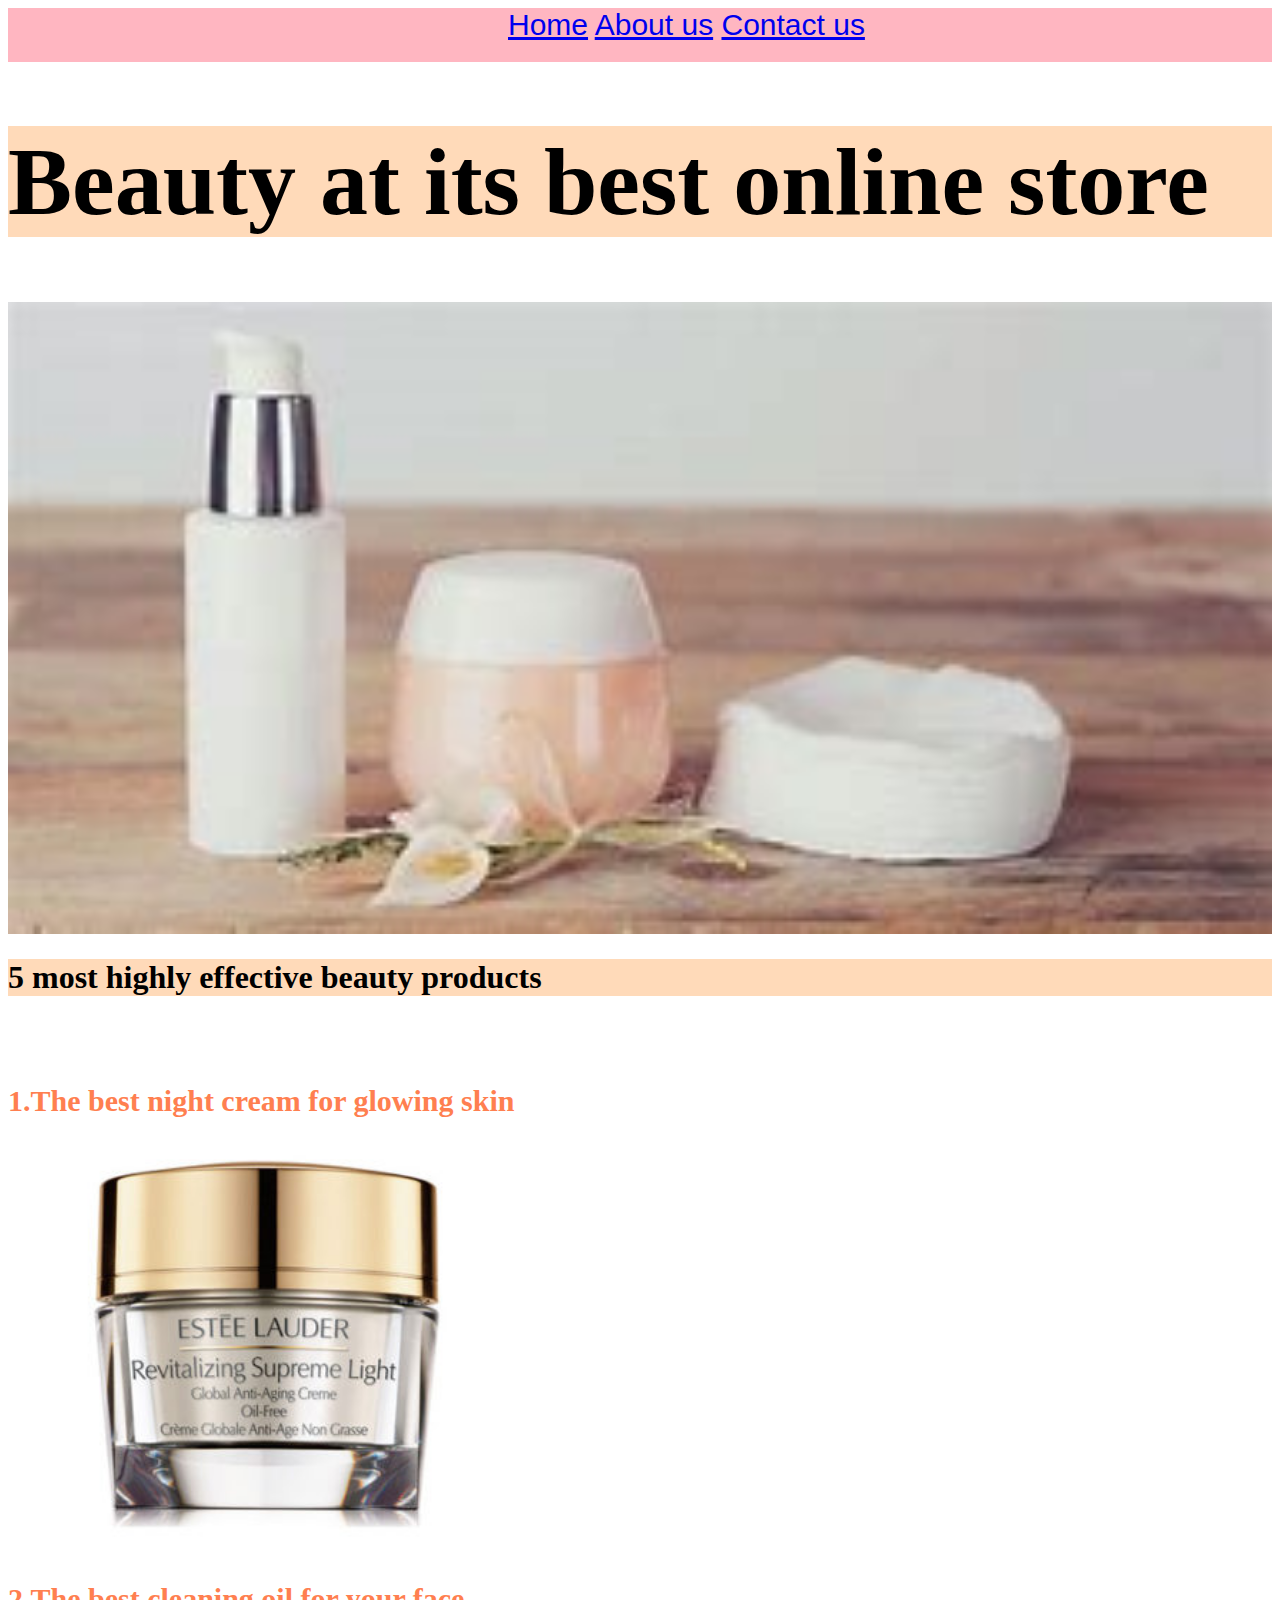
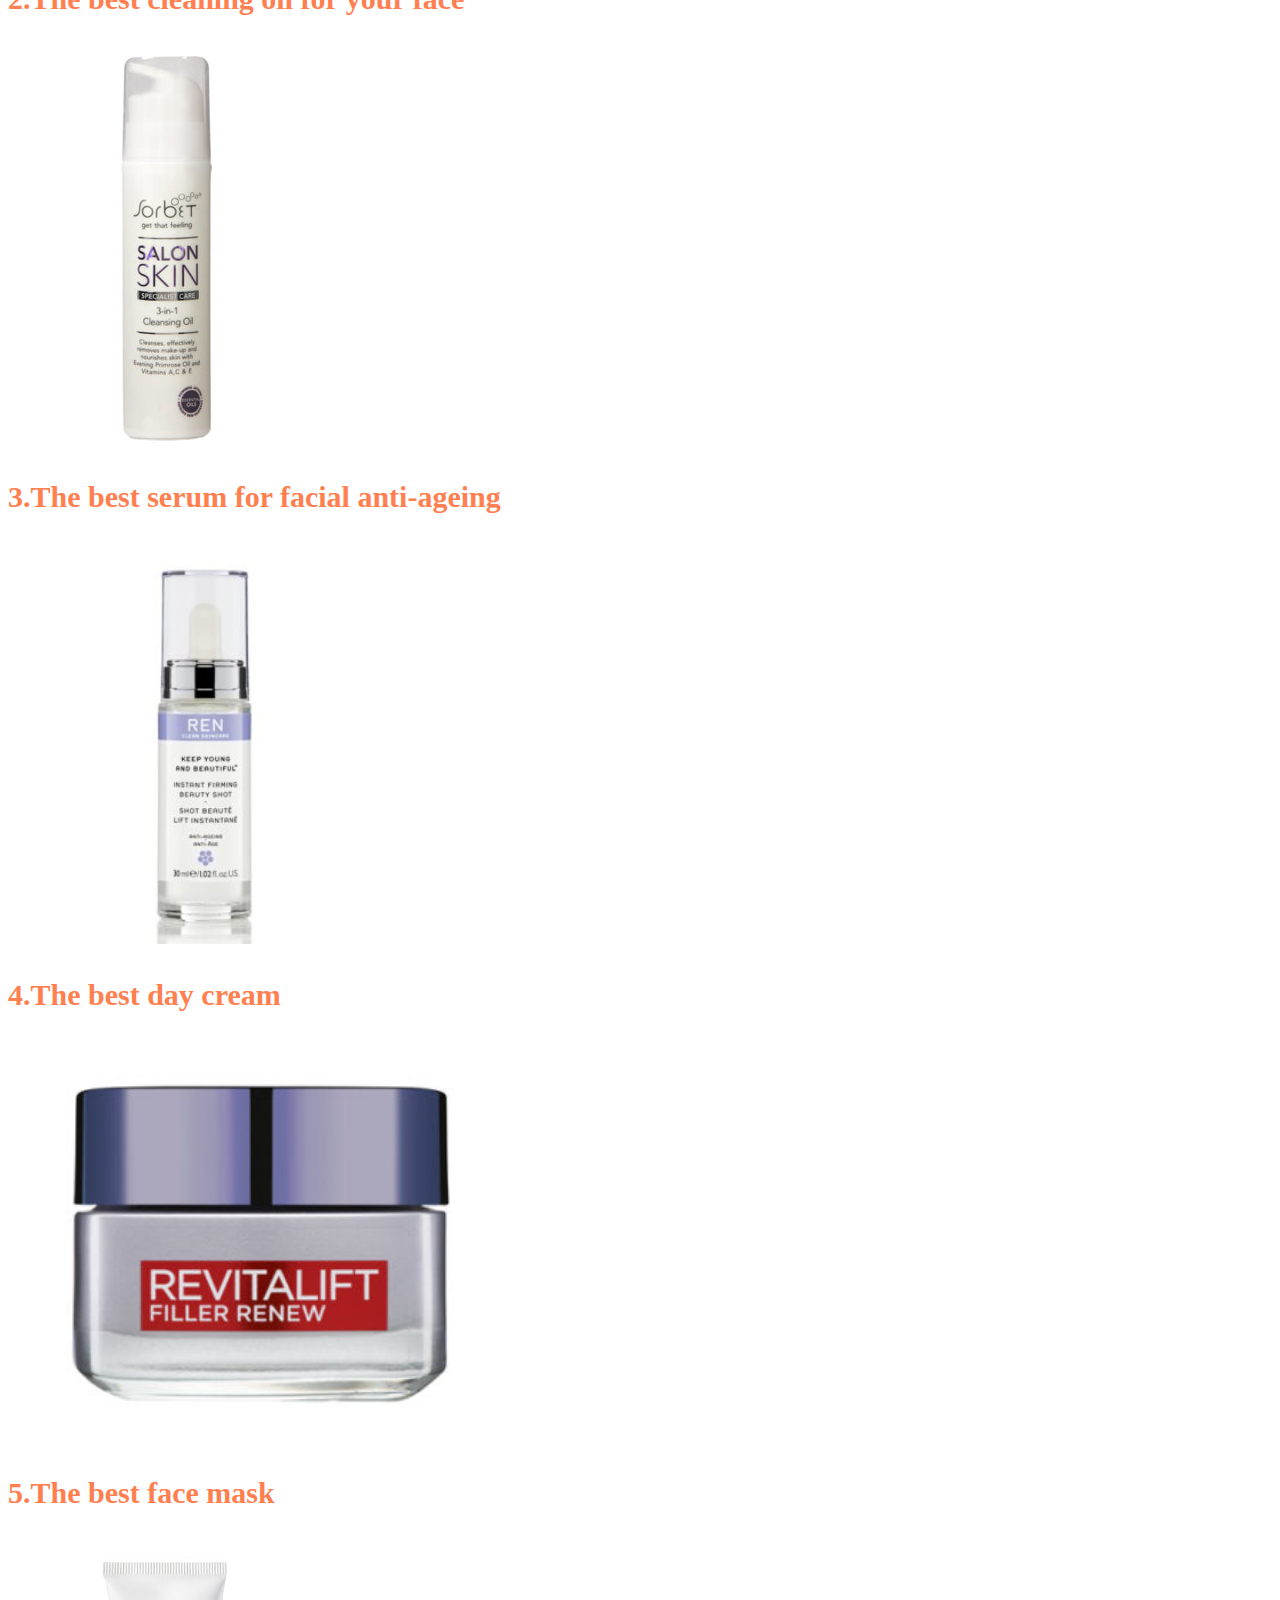
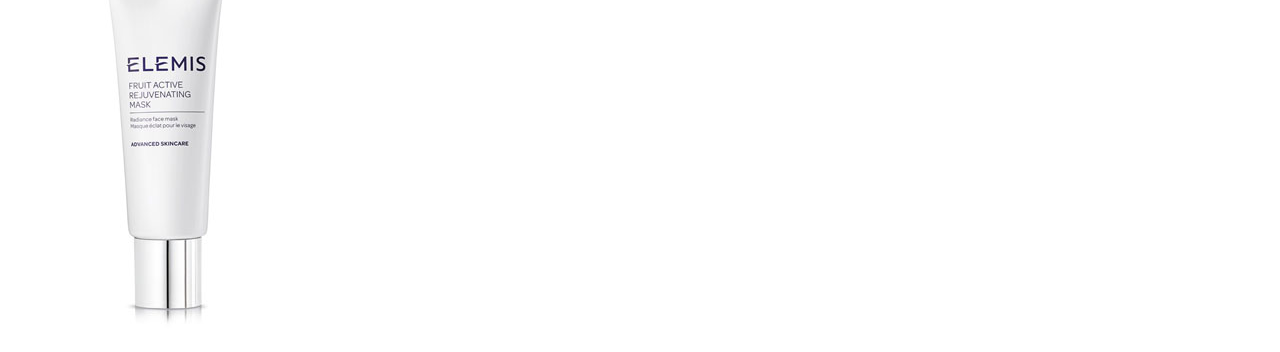
<file: index.html>
<!DOCTYPE html>
<html>
    <head>
        <link rel="stylesheet" href="style.css">
    </head>
    <body>
        <div id="menu">
            <a href="#">Home</a>
            <a href="about.html">About us</a>
            <a href="contact.html">Contact us</a>
        
        </div>
           <font size="250"> <h1>Beauty at its best online store</h1></font>
           
        <div class="gallery">
            <img src="images/background.png">
        </div>
             <h1>5 most highly effective beauty products</h1>
        <br/><br/>
            <h3>1.The best night cream for glowing skin</h3>
            <a href="nightcream.html"><img src="images/night%20cream.jpg" height="400"/></a>
            <h3>2.The best cleaning oil for your face</h3>
            <a href="cleaningoil.html"><img src="images/cleaning%20oil.jpg" height="400"/></a>
            <h3>3.The best serum for facial anti-ageing </h3>
            <a href="facialanti-ageing.html"><img src="images/facial%20anti-ageing.jpg" height="400"/></a>
            <h3>4.The best day cream</h3>
            <a href="daycream.html"><img src="images/day%20cream.jpg" height="400"></a>
            <h3>5.The best face mask</h3>
            <a href="facemask.html"><img src="images/face%20mask.jpg" height="400"></a>
    </body>
</html>
</file>
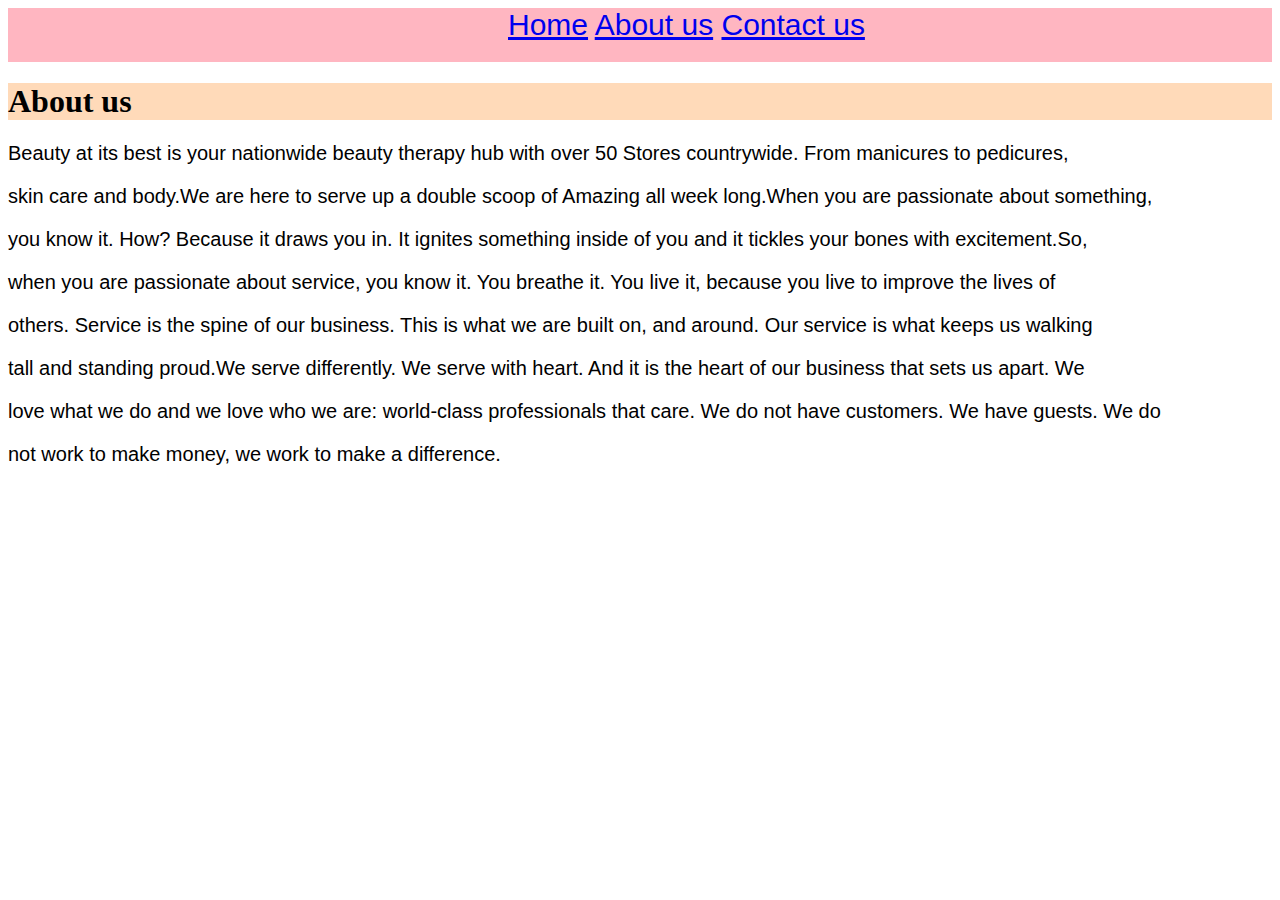
<file: about.html>
<!DOCTYPE html>
<html>
    <head>
        <link rel="stylesheet" href="style.css">
    </head>
    <body>
        <div id="menu">
            <a href="index.html">Home</a>
            <a href="#">About us</a>
            <a href="contact.html">Contact us</a>
        
        </div>
        <h1>About us</h1>
        <p>Beauty at its best is your nationwide beauty therapy hub with over 50 Stores countrywide. From manicures to pedicures,</p>               <p>skin care and body.We are here to serve up a double scoop of Amazing all week long.When you are passionate about something,</p>         <p>you know it. How? Because it draws you in. It ignites something inside of you and it tickles your bones with excitement.So,</p>         <p>when you are passionate about service, you know it. You breathe it. You live it, because you live to improve the lives of</p>           <p>others. Service is the spine of our business. This is what we are built on, and around. Our service is what keeps us walking</p>         <p>tall and standing proud.We serve differently. We serve with heart. And it is the heart of our business that sets us apart. We</p>       <p>love what we do and we love who we are: world-class professionals that care. We do not have customers. We have guests. We do</p>         <p>not work to make money, we work to make a difference.</p>
    </body>
</html>
</file>
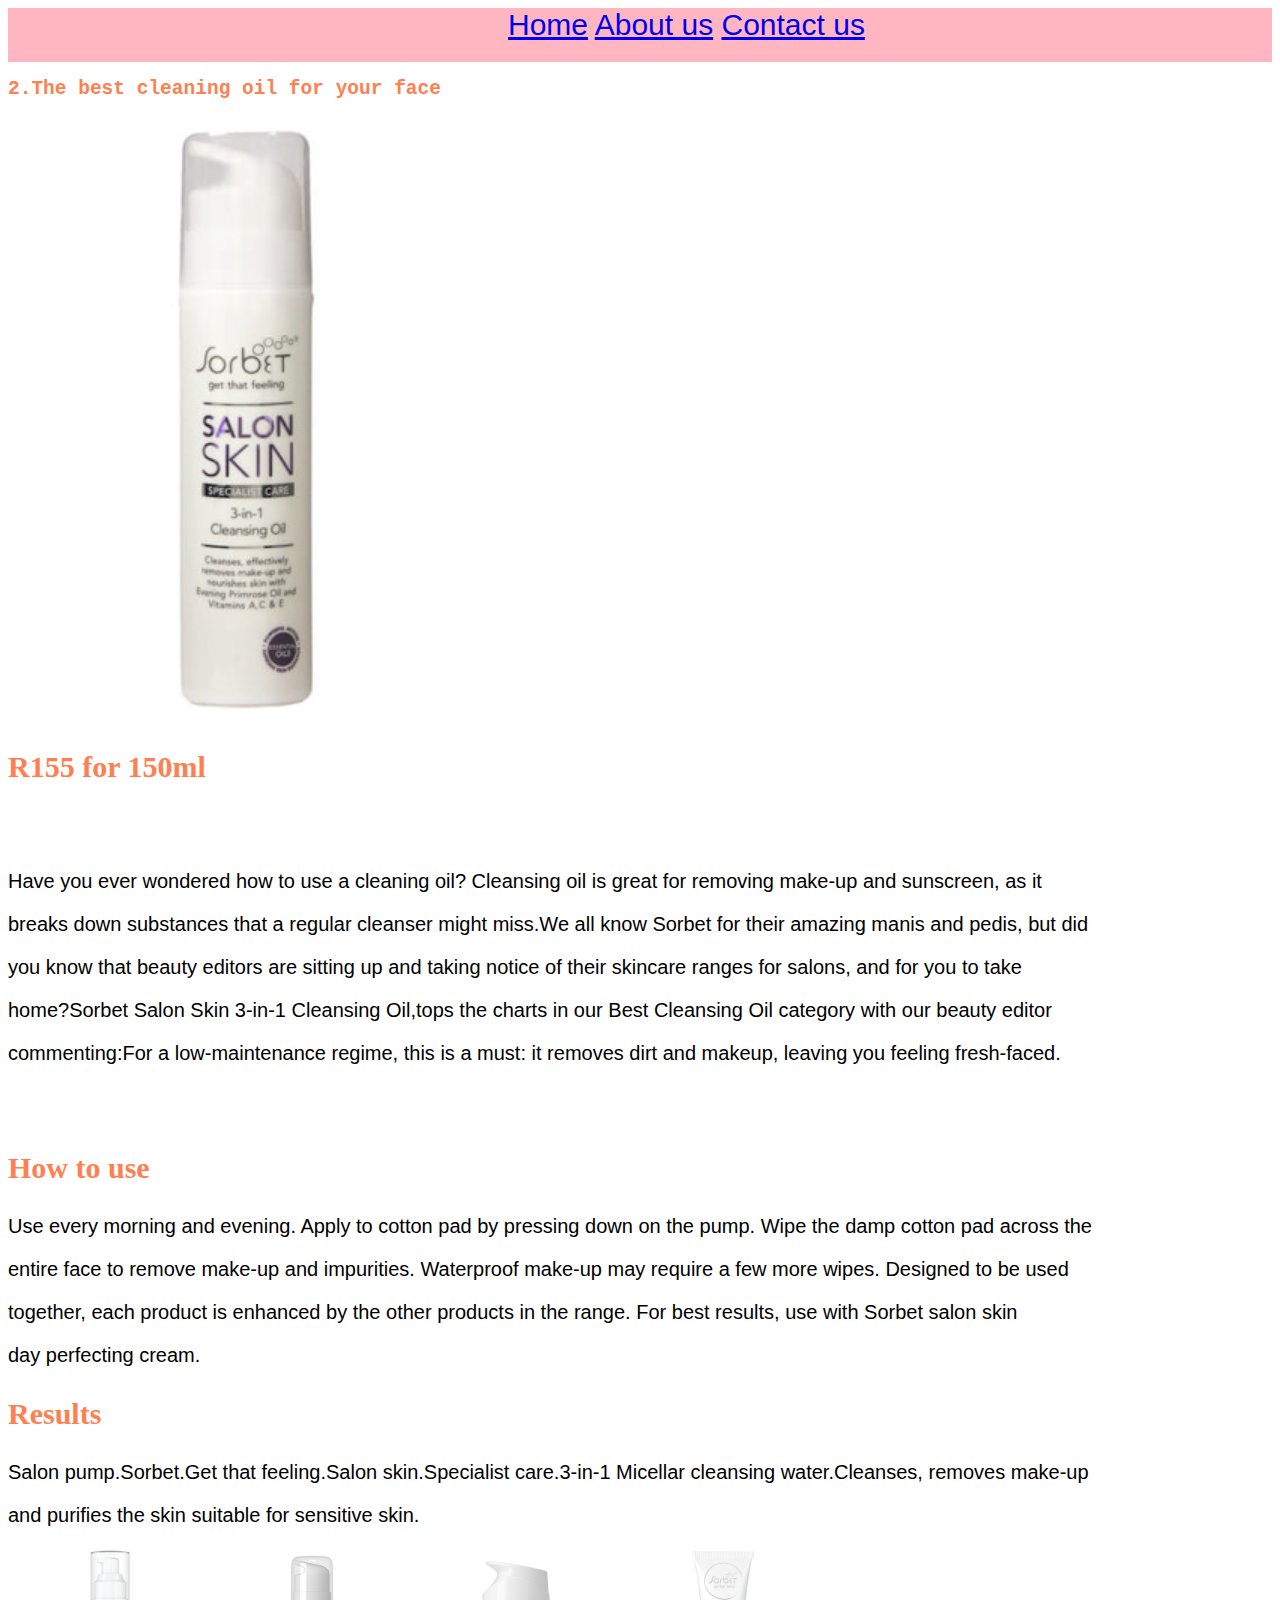
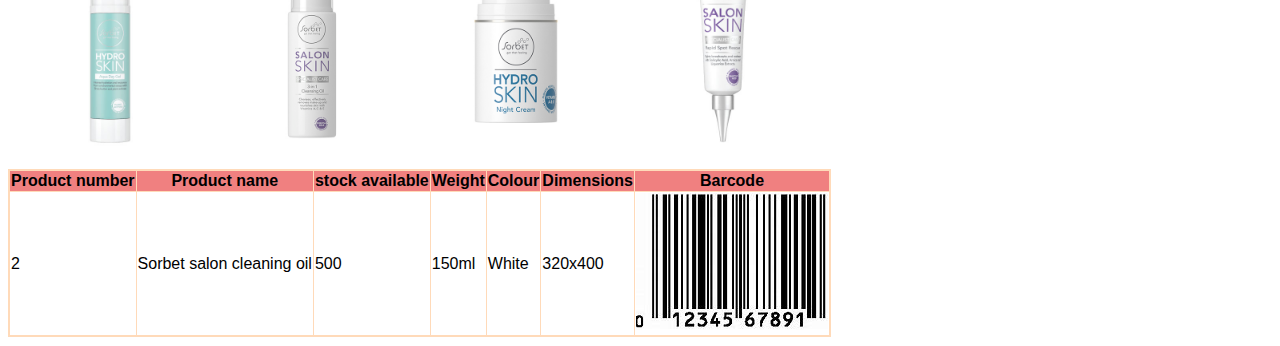
<file: cleaningoil.html>
<!DOCTYPE html>
<html>
    <head>
        <link rel="stylesheet" href="style.css">
    </head>
    <body>
        <div id="menu">
           <a href="index.html">Home</a>
           <a href="about.html">About us</a>
           <a href="contact.html">Contact us</a>
        </div>
        <h2>2.The best cleaning oil for your face</h2>
        <img src="images/cleaning%20oil.jpg" height="600"/>
        <h3>R155 for 150ml</h3>
        <br/><br/>
        <p>Have you ever wondered how to use a cleaning oil? Cleansing oil is great for removing make-up and sunscreen, as it </p>               <p>breaks down substances that a regular cleanser might miss.We all know Sorbet for their amazing manis and pedis, but did</p>           <p>you know that beauty editors are sitting up and taking notice of their skincare ranges for salons, and for you to take</p>             <p>home?Sorbet Salon Skin 3-in-1 Cleansing Oil,tops the charts in our Best Cleansing Oil category with our beauty editor</p>             <p>commenting:For a low-maintenance regime, this is a must: it removes dirt and makeup, leaving you feeling fresh-faced.</p>
        <br/><br/>
        <h3>How to use</h3>
        <p>Use every morning and evening. Apply to cotton pad by pressing down on the pump. Wipe the damp cotton pad across the</p>               <p>entire face to remove make-up and impurities. Waterproof make-up may require a few more wipes. Designed to be used </p>               <p>together, each product is enhanced by the other products in the range. For best results, use with Sorbet salon skin</p>               <p>day perfecting cream.</p>
        <h3>Results</h3>
        <p>Salon pump.Sorbet.Get that feeling.Salon skin.Specialist care.3-in-1 Micellar cleansing water.Cleanses, removes make-up </p>           <p>and purifies the skin suitable for sensitive skin.</p>
        <img src="images cleaningoil/cleaningoil1.jpg" height="200">
        <img src="images cleaningoil/cleaningoil2.jpg" height="200">
        <img src="images cleaningoil/cleaningoil3.jpg" height="200">
        <img src="images cleaningoil/cleaningoil4.jpg" height="200">
        <br/><br/>
        <table border="1">
            <tr>
                <th>Product number</th>
                <th>Product name</th>
                <th>stock available</th>
                <th>Weight</th>
                <th>Colour</th>
                <th>Dimensions</th>
                <th>Barcode</th>
            </tr>
            <tr>
                <td>2</td>
                <td>Sorbet salon cleaning oil</td>
                <td>500</td>
                <td>150ml</td>
                <td>White</td>
                <td>320x400</td>
                <td><img src="images barcodes/barcode2.jpg"></td>
            </tr>
        </table>
    </body>
</html>
</file>
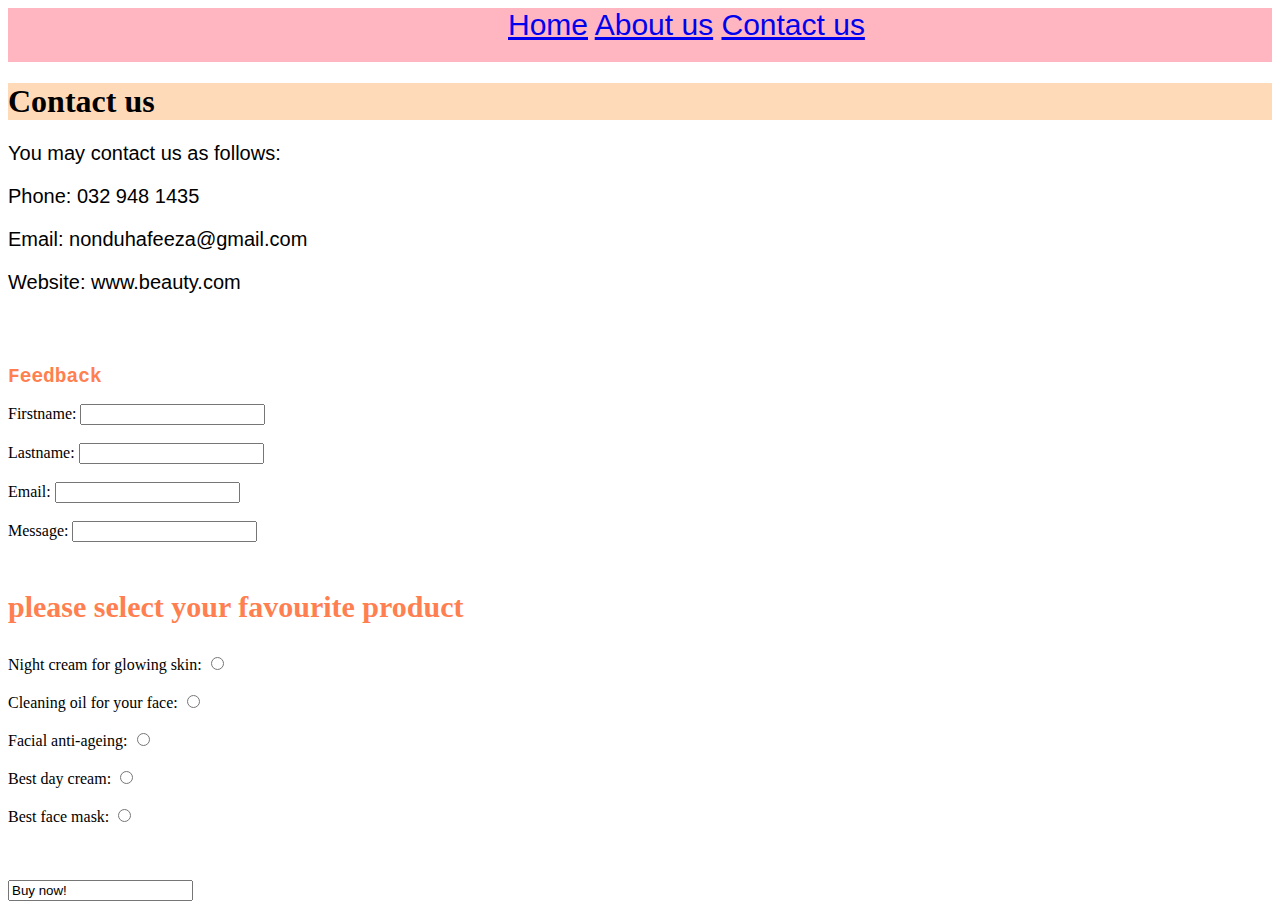
<file: contact.html>
<! DOCYTYPE html>
<html>
    <head>
        <link rel="stylesheet" href="style.css">
    </head>
    <body>
        <div id="menu">
            <a href="index.html">Home</a>
            <a href="about.html">About us</a>
            <a href="#">Contact us</a>
        
        </div>
        <h1>Contact us</h1>
        <p>You may contact us as follows:</p>
        <p>Phone: 032 948 1435</p>
        <p>Email: nonduhafeeza@gmail.com</p>
        <p>Website: www.beauty.com</p>
        <br/><br/>
        <form>
            <h2>Feedback</h2>
            <label for="firstname">Firstname: </label><input type="text" id="firstname" />
            <br/><br/>
            <label for="lastname">Lastname: </label><input type="text" id="lastname" />
            <br/><br/>
            <label for="Email">Email: </label><input type="text" id="Email" />
            <br/><br/>
            <label for="message">Message: </label><input type="text" id="message" />
            <br/><br/>
            <h3>please select your favourite product</h3>
            <label for="Night cream for glowing skin">Night cream for glowing skin: </label><input type="radio" id="Night cream for glowing skin"
             name="product" >
            <br/><br/>
            <label for="Cleaning oil for your face">Cleaning oil for your face: </label><input type="radio" id="Cleaning oil for your face"
             name="product" >
            <br/><br/>
            <label for="Facial anti-ageing">Facial anti-ageing: </label><input type="radio" id="Facial anti-ageing" name="product" >
            <br/><br/>
            <label for="Best day cream">Best day cream: </label><input type="radio" id="Best day cream" name="product" >
            <br/><br/>
            <label for="Best face mask">Best face mask: </label><input type="radio" id="Best face mask" name="product" >
            <br/><br/>
            <br/><br/>
            <input type="Buy now!" value="Buy now!"/>
        </form>
    </body>
</html>
</file>
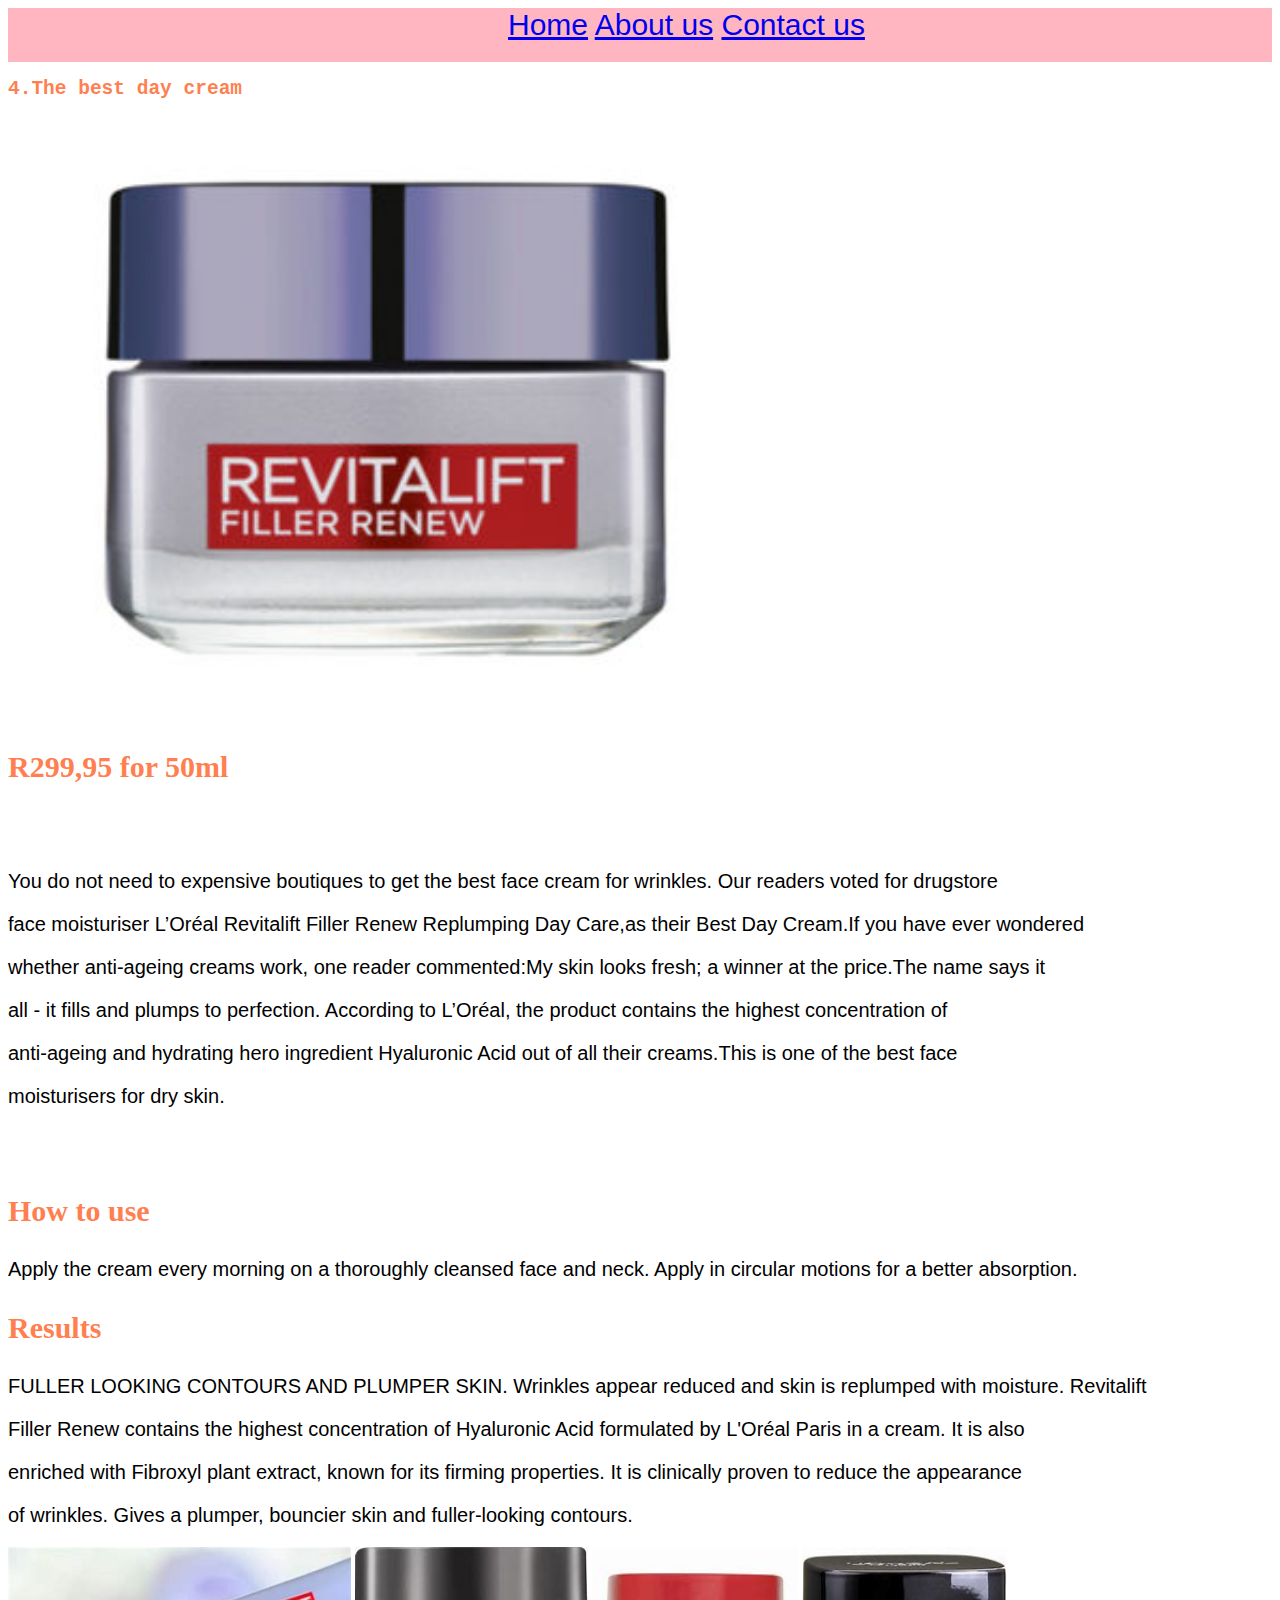
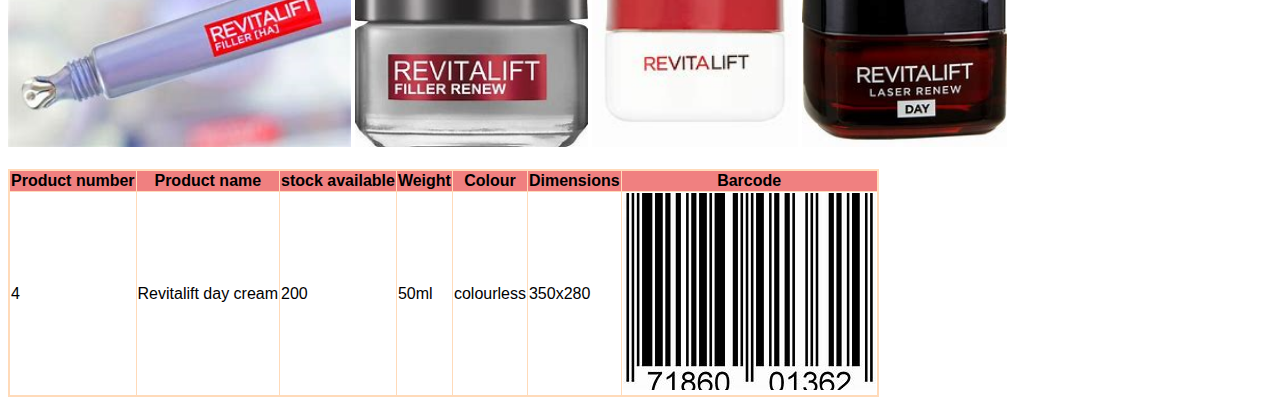
<file: daycream.html>
<!DOCTYPE html>
<html>
    <head>
        <link rel="stylesheet" href="style.css">
    </head>
    <body>
          <div id="menu">
           <a href="index.html">Home</a>
           <a href="about.html">About us</a>
           <a href="contact.html">Contact us</a>
        </div>
        <h2>4.The best day cream</h2>
        <img src="images/day%20cream.jpg" height="600">
        <h3>R299,95 for 50ml </h3>
        <br/><br/>
        <p>You do not need to expensive boutiques to get the best face cream for wrinkles. Our readers voted for drugstore </p >                 <p>face moisturiser L’Oréal Revitalift Filler Renew Replumping Day Care,as their Best Day Cream.If you have ever wondered</p>             <p>whether anti-ageing creams work,  one reader commented:My skin looks fresh; a winner at the price.The name says it</p>                 <p>all - it fills and plumps to perfection. According to L’Oréal, the product contains the highest concentration of</p>                   <p>anti-ageing and hydrating hero ingredient Hyaluronic Acid out of all their creams.This is one of the best face</p>                     <p>moisturisers for dry skin.</p>
        <br/><br/>
        <h3>How to use</h3>
        <p>Apply the cream every morning on a thoroughly cleansed face and neck. Apply in circular motions for a better absorption.</p>
        <h3>Results</h3>
        <p>FULLER LOOKING CONTOURS AND PLUMPER SKIN. Wrinkles appear reduced and skin is replumped with moisture. Revitalift</p>                 <p>Filler Renew contains the highest concentration of Hyaluronic Acid formulated by L'Oréal Paris in a cream. It is also</p>             <p>enriched with Fibroxyl plant extract, known for its firming properties. It is clinically proven to reduce the appearance</p>           <p>of wrinkles. Gives a plumper, bouncier skin and fuller-looking contours.</p>
        <img src="images daycream/daycream1.png" height="200">
        <img src="images daycream/daycream2.jpg" height="200">
        <img src="images daycream/daycream3.jpg" height="200">
        <img src="images daycream/daycream4.jpg" height="200">
        <br/><br/>
          <table border="1">
            <tr>
                <th>Product number</th>
                <th>Product name</th>
                <th>stock available</th>
                <th>Weight</th>
                <th>Colour</th>
                <th>Dimensions</th>
                <th>Barcode</th>
            </tr>
            <tr>
                <td>4</td>
                <td>Revitalift day cream </td>
                <td>200</td>
                <td>50ml</td>
                <td>colourless</td>
                <td>350x280</td>
                <td><img src="images%20barcodes/barcode4.jpg"></td>
            </tr>
        </table>
    </body>
</html>
</file>
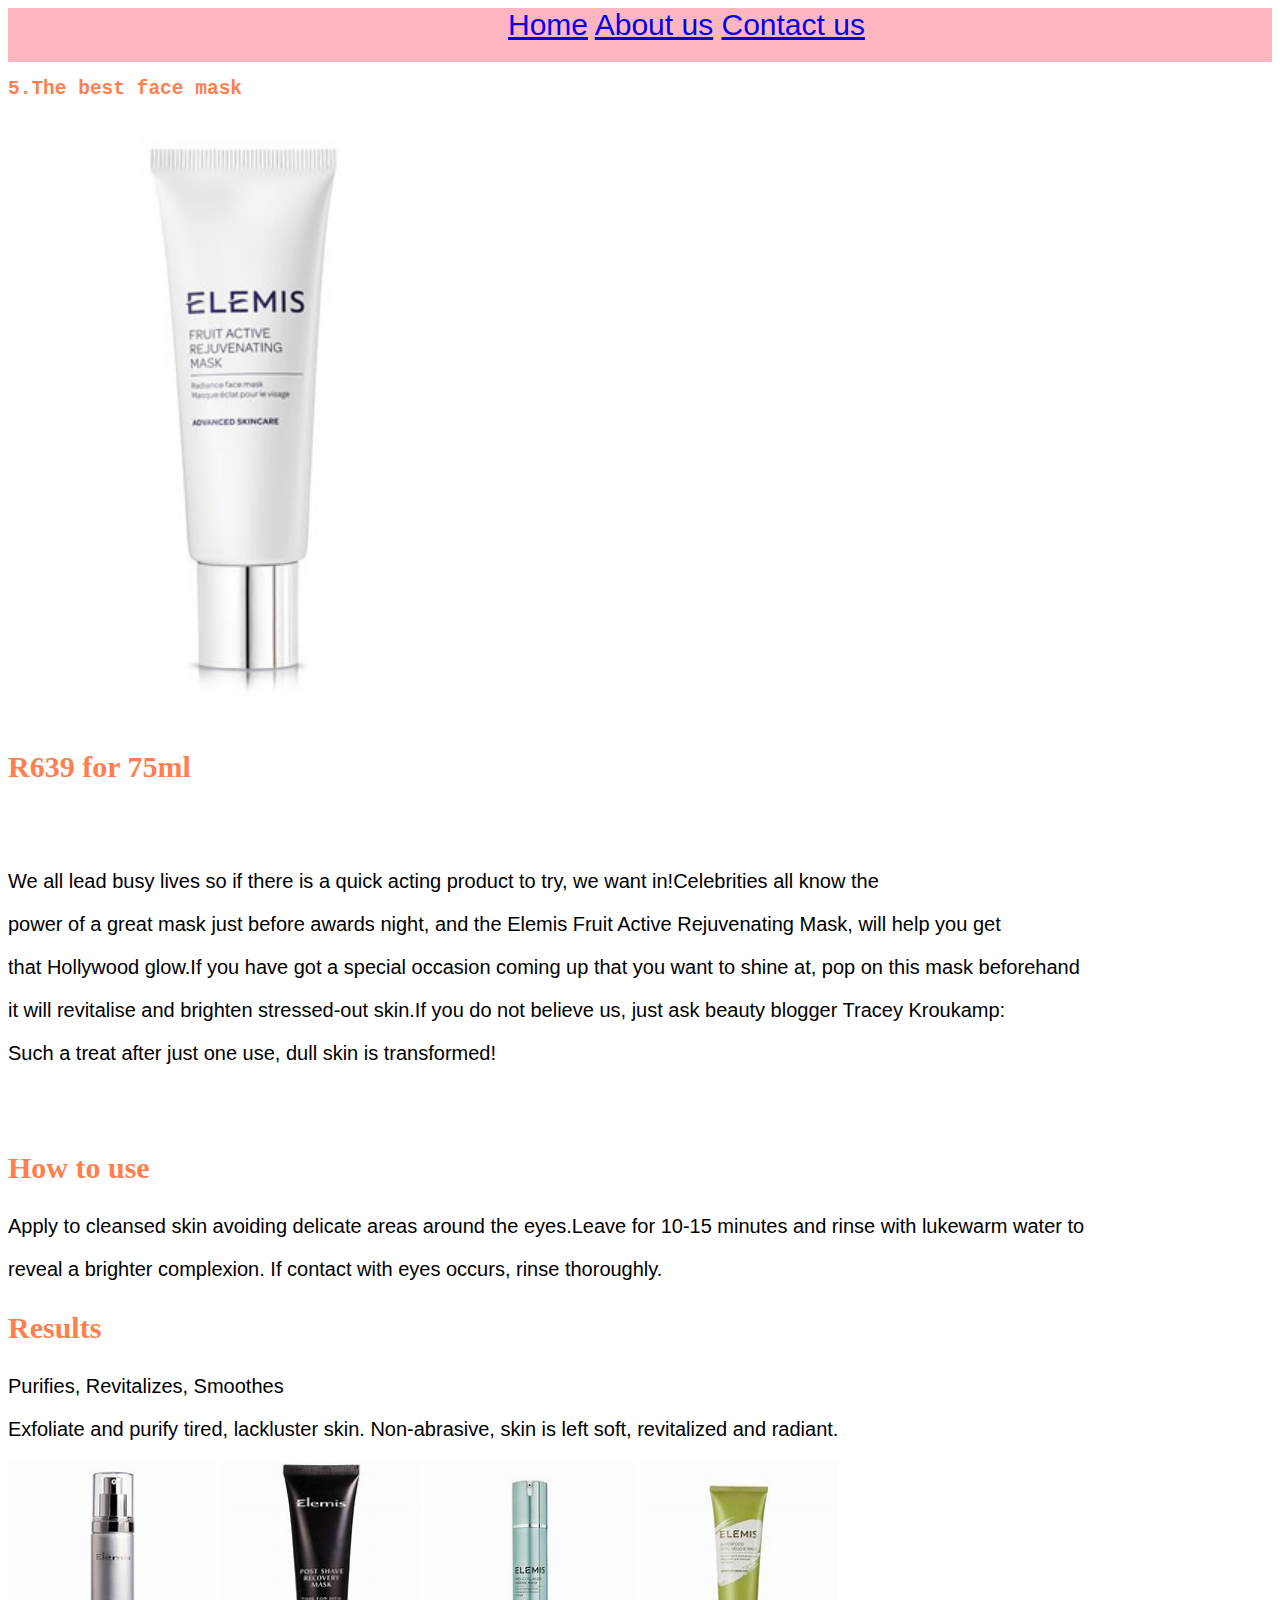
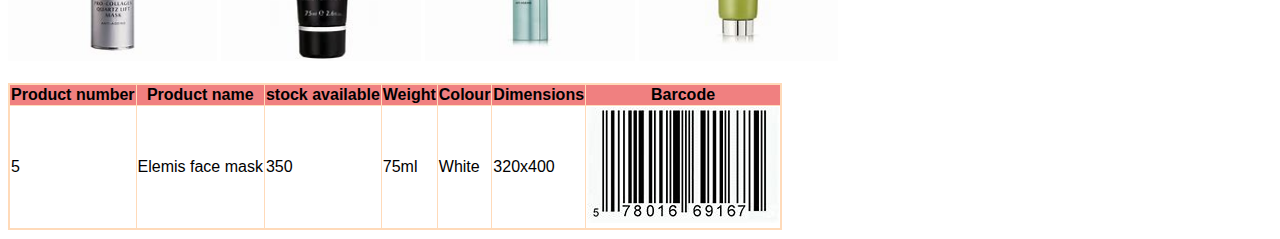
<file: facemask.html>
<!DOCTYPE html>
<html>
    <head>
        <link rel="stylesheet" href="style.css">
    </head>
    <body>
          <div id="menu">
           <a href="index.html">Home</a>
           <a href="about.html">About us</a>
           <a href="contact.html">Contact us</a>
        </div>
        <h2>5.The best face mask</h2>
        <img src="images/face%20mask.jpg" height="600">
        <h3>R639 for 75ml</h3>
        <br/><br/>
        <p>We all lead busy lives so if there is a quick acting product to try, we want in!Celebrities all know the</p>                           <p>power of a great mask just before awards night, and the Elemis Fruit Active Rejuvenating Mask, will help you get</p>                   <p>that Hollywood glow.If you have got a special occasion coming up that you want to shine at, pop on this mask beforehand</p>         <p>it will revitalise and brighten stressed-out skin.If you do not believe us, just ask beauty blogger Tracey Kroukamp:</p>               <p>Such a treat after just one use, dull skin is transformed!</p>
        <br/><br/>
        <h3>How to use</h3>
        <p>Apply to cleansed skin avoiding delicate areas around the eyes.Leave for 10-15 minutes and rinse with lukewarm water to</p>           <p>reveal a brighter complexion. If contact with eyes occurs, rinse thoroughly.</p>
        <h3>Results</h3>
        <p>Purifies, Revitalizes, Smoothes</p> 
        <p>Exfoliate and purify tired, lackluster skin. Non-abrasive, skin is left soft, revitalized and radiant.</p>
        <img src="images facemask/facemask1.jpg" height="200">
        <img src="images facemask/facemask2.jpg" height="200">
        <img src="images facemask/facemask3.png" height="200">
        <img src="images facemask/facemask4.jpg" height="200">
        <br/><br/>
          <table border="1">
            <tr>
                <th>Product number</th>
                <th>Product name</th>
                <th>stock available</th>
                <th>Weight</th>
                <th>Colour</th>
                <th>Dimensions</th>
                <th>Barcode</th>
            </tr>
            <tr>
                <td>5</td>
                <td>Elemis face mask</td>
                <td>350</td>
                <td>75ml</td>
                <td>White</td>
                <td>320x400</td>
                <td><img src="images barcodes/barcode5.jpg"></td>
            </tr>
        </table>
        
    </body>
</html>
</file>
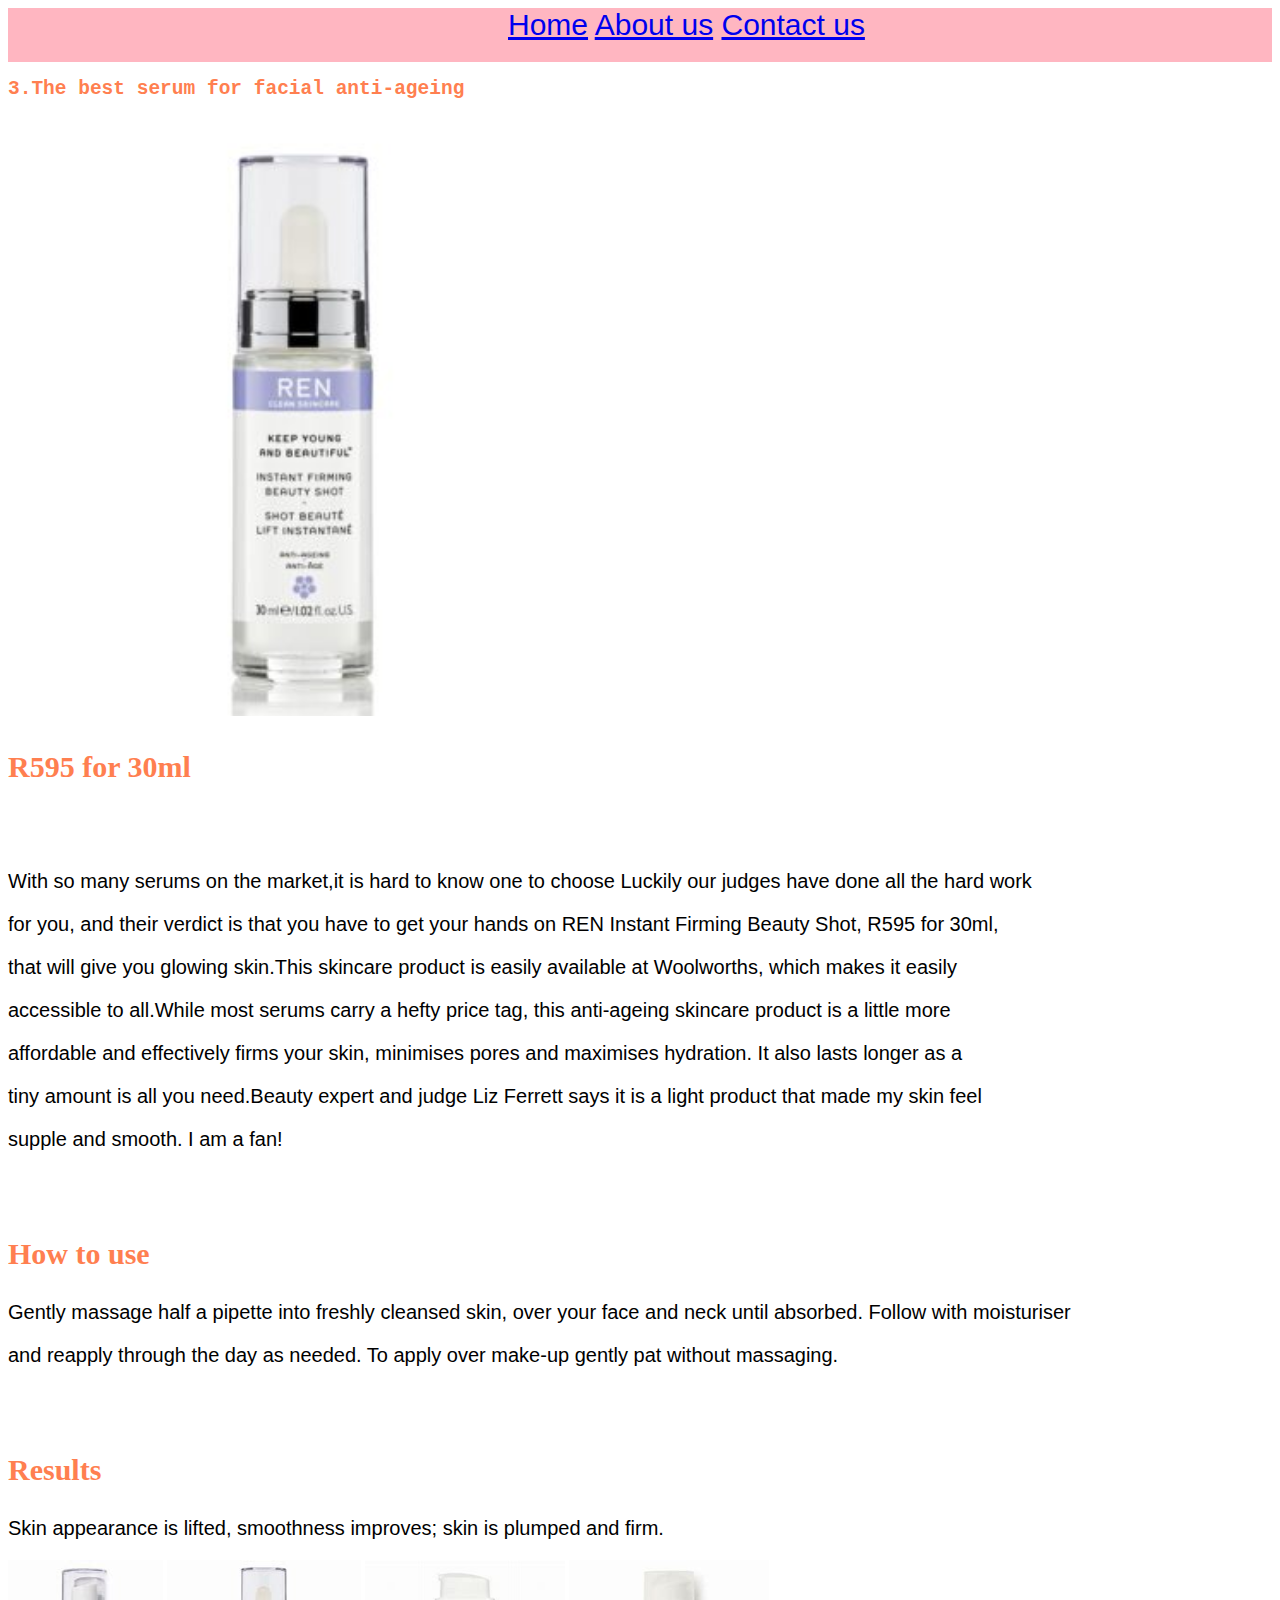
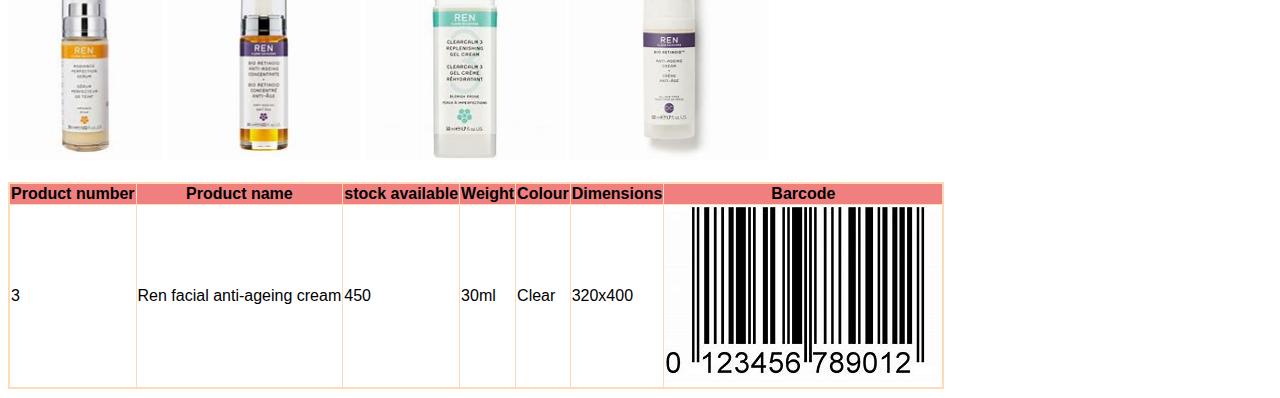
<file: facialanti-ageing.html>
<!DOCTYPE html>
<html>
    <head>
          <link rel="stylesheet" href="style.css">
    </head>
    <body>
          <div id="menu">
           <a href="index.html">Home</a>
           <a href="about.html">About us</a>
           <a href="contact.html">Contact us</a>
        </div>
        <h2>3.The best serum for facial anti-ageing</h2>
        <img src="images/facial%20anti-ageing.jpg" height="600">
        <h3>R595 for 30ml</h3>
        <br/><br/>
        <p>With so many serums on the market,it is hard to know one to choose Luckily our judges have done all the hard work</p>                   <p>for you, and their verdict is that you have to get your hands on REN Instant Firming Beauty Shot, R595 for 30ml,</p>                   <p>that will give you glowing skin.This skincare product is easily available at Woolworths, which makes it easily</p>                     <p>accessible to all.While most serums carry a hefty price tag, this anti-ageing skincare product is a little more</p>                   <p>affordable and effectively firms your skin, minimises pores and maximises hydration. It also lasts longer  as a</p>                   <p>tiny amount is all you need.Beauty expert and judge Liz Ferrett says it is a light product that made my skin feel</p>                 <p>supple and smooth. I am a fan!</p>
        <br/><br/>
        <h3>How to use</h3>
        <p>Gently massage half a pipette into freshly cleansed skin, over your face and neck until absorbed. Follow with moisturiser</p>         <p>and reapply through the day as needed. To apply over make-up gently pat without massaging.</p>
        <br/><br/>
        <h3>Results</h3>
        <p>Skin appearance is lifted, smoothness improves; skin is plumped and firm.</p>
        <img src="images facialanti-ageing/facialanti-ageing.jpg" height="200">
        <img src="images facialanti-ageing/facialanti-ageing2.jpg" height="200">
        <img src="images facialanti-ageing/facialanti-ageing3.jpg" height="200">
        <img src="images facialanti-ageing/facialanti-ageing4.jpg" height="200">
        <br/><br/>
          <table border="1">
            <tr>
                <th>Product number</th>
                <th>Product name</th>
                <th>stock available</th>
                <th>Weight</th>
                <th>Colour</th>
                <th>Dimensions</th>
                <th>Barcode</th>
            </tr>
            <tr>
                <td>3</td>
                <td>Ren facial anti-ageing cream</td>
                <td>450</td>
                <td>30ml</td>
                <td>Clear</td>
                <td>320x400</td>
                <td><img src="images%20barcodes/barcode3.jpg"></td>
            </tr>
        </table>
        
    </body>
</html>
</file>
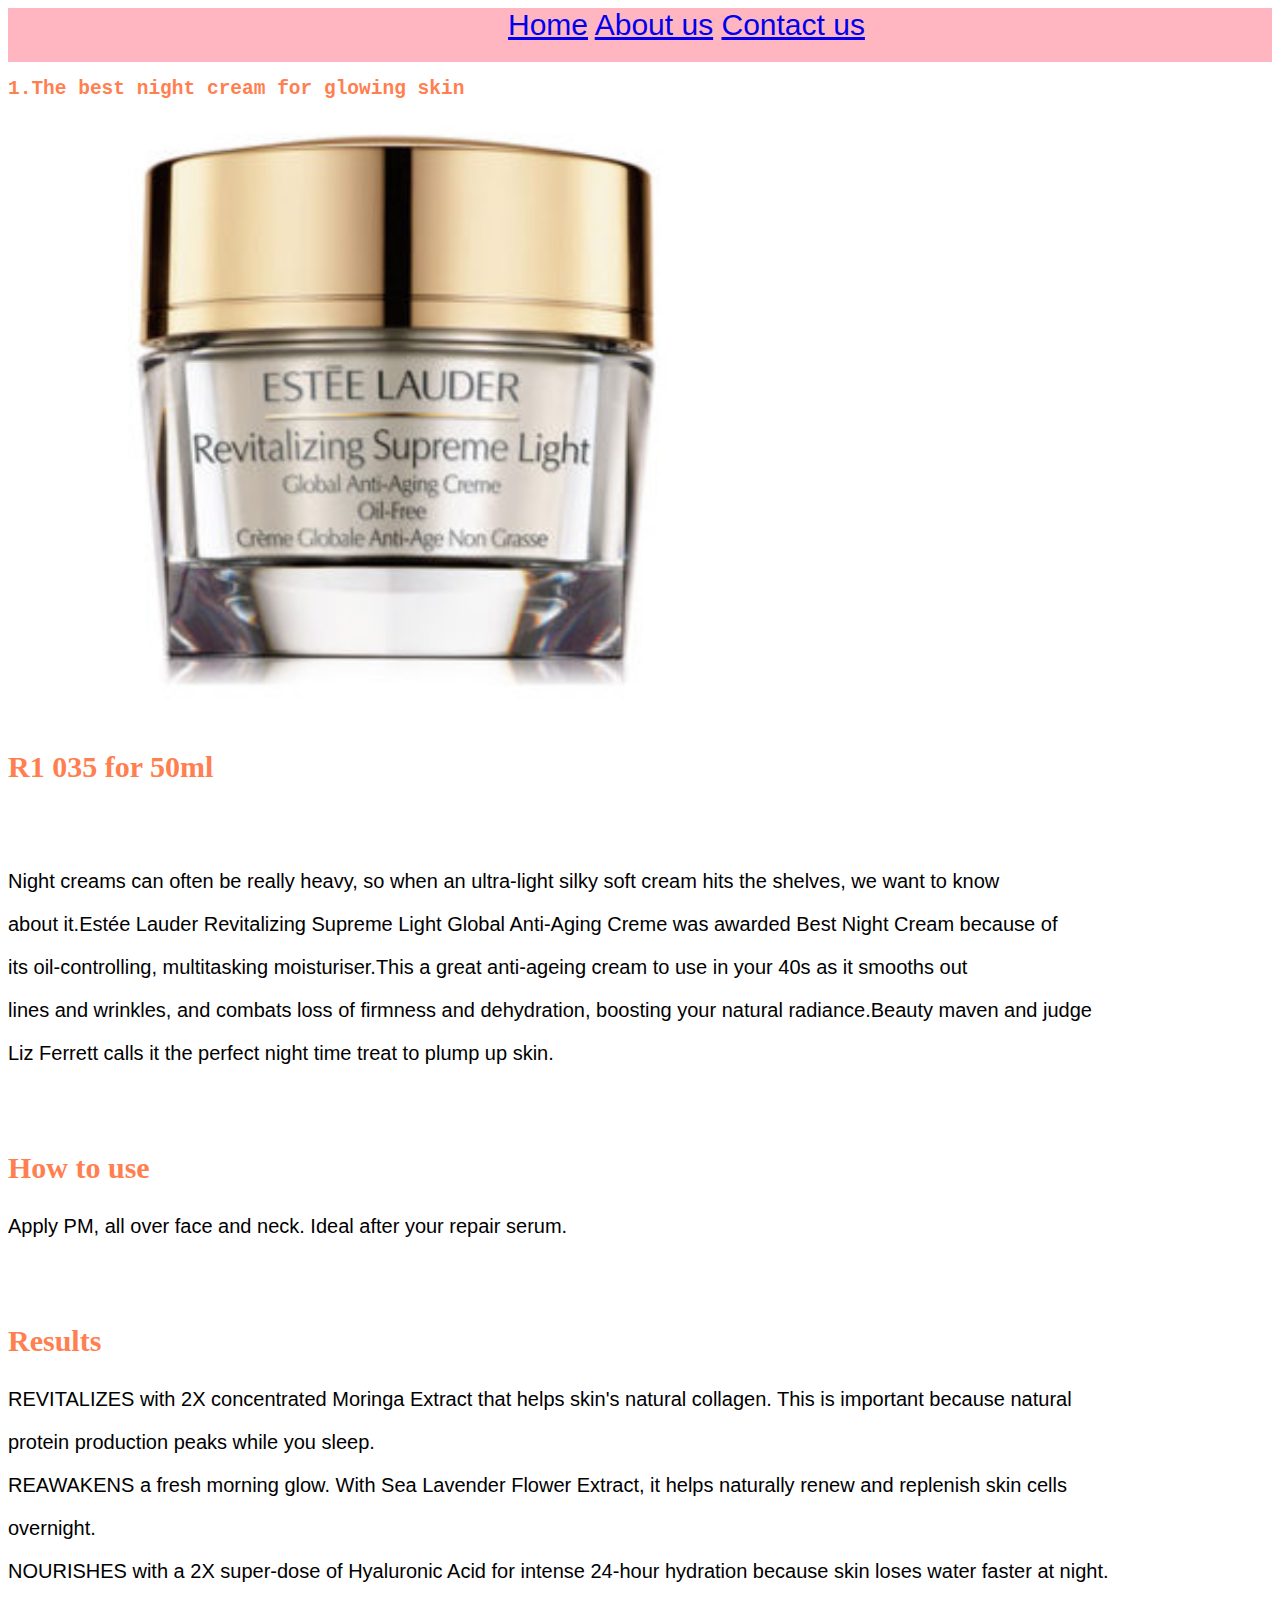
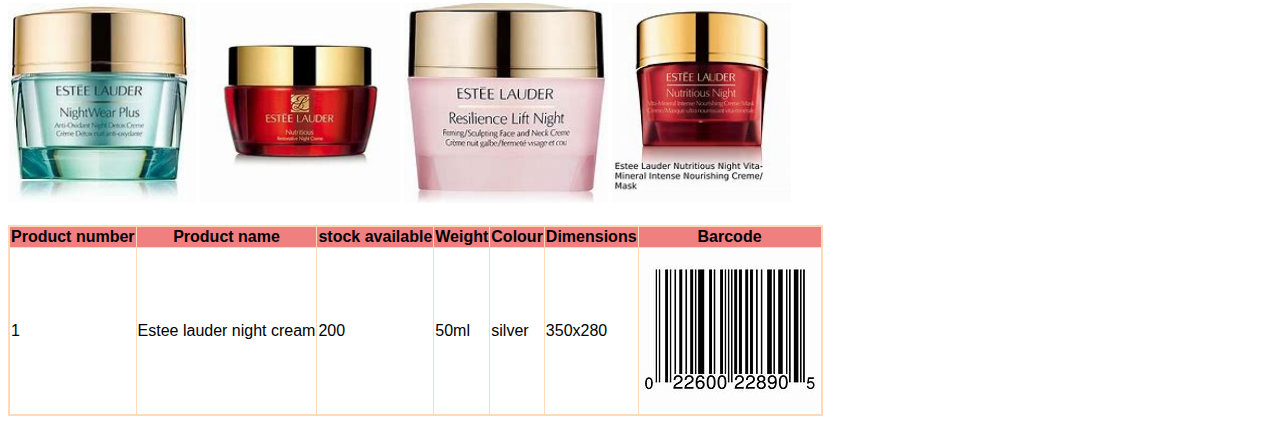
<file: nightcream.html>
<!DOCTYPE html>
<html>
    <head>
          <link rel="stylesheet" href="style.css">
    </head>
    <body>
          <div id="menu">
           <a href="index.html">Home</a>
           <a href="about.html">About us</a>
           <a href="contact.html">Contact us</a>
        </div>
        <h2>1.The best night cream for glowing skin</h2>
        <img src="images/night%20cream.jpg" height="600">
        <h3>R1 035 for 50ml</h3>
        <br/><br/>
        <p>Night creams can often be really heavy, so when an ultra-light silky soft cream hits the shelves, we want to know</p>                   <p>about it.Estée Lauder Revitalizing Supreme Light Global Anti-Aging Creme was awarded Best Night Cream because of</p>                 <p>its oil-controlling, multitasking moisturiser.This a great anti-ageing cream to use in your 40s as it smooths out</p>                 <p>lines and wrinkles, and combats loss of firmness and dehydration, boosting your natural radiance.Beauty maven and judge</p>           <p>Liz Ferrett calls it the perfect night time treat to plump up skin.</p>
        <br/><br/>
        <h3>How to use</h3>
        <p>Apply PM, all over face and neck. Ideal after your repair serum.</p>
        <br/><br/>
        <h3>Results</h3>
        <p>REVITALIZES with 2X concentrated Moringa Extract that helps skin's natural collagen. This is important because natural</p>             <p>protein production peaks while you sleep.
        <p>REAWAKENS a fresh morning glow. With Sea Lavender Flower Extract, it helps naturally renew and replenish skin cells</p>               <p>overnight.</p> 
        <p>NOURISHES with a 2X super-dose of Hyaluronic Acid for intense 24-hour hydration because skin loses water faster at night.</p>
        <img src="images nightcream/nightcream1.jpg" height="200">
        <img src="images nightcream/nightcream2.jpg" height="200">
        <img src="images nightcream/nightcream3.jpg" height="200">
        <img src="images nightcream/nightcream4.png" height="200">
        <br/><br/>
          <table border="1">
            <tr>
                <th>Product number</th>
                <th>Product name</th>
                <th>stock available</th>
                <th>Weight</th>
                <th>Colour</th>
                <th>Dimensions</th>
                <th>Barcode</th>
            </tr>
            <tr>
                <td>1</td>
                <td>Estee lauder night cream</td>
                <td>200</td>
                <td>50ml</td>
                <td>silver</td>
                <td>350x280</td>
                <td><img src="images%20barcodes/barcode1.jpg"></td>
            </tr>
        </table>
            
    </body>
</html>
</file>
<file: style.css>
h1{
    color: black;
    font-family: fantasy;
    background-color: peachpuff;
}

h2{
    color:coral;
    font-family: monospace;
}

h3{
    color: coral;
    font-family: fantasy;
    font-size: 30px;
}

p{
    color: black;
    font-family: sans-serif;
    font-size: 20px;
}

#menu{
    background-color: lightpink;
    font-size: 30px;
    padding-left: 500px;
    padding-bottom: 20px;
    font-family: Helvetica,cursive;
    font-weight: 800px;
}

#menu a:hover{
    background-color: deeppink;
}

.gallery img{
    width: 100%;
}

table{
    font-family: helvetica,sans-serif;
    border-collapse: collapse;
    border-width: 2px;
    border-style: solid;
    border-color: peachpuff;
}

th{
    font-weight: 800;
    background-color: lightcoral;
    color: black;
}
</file>
